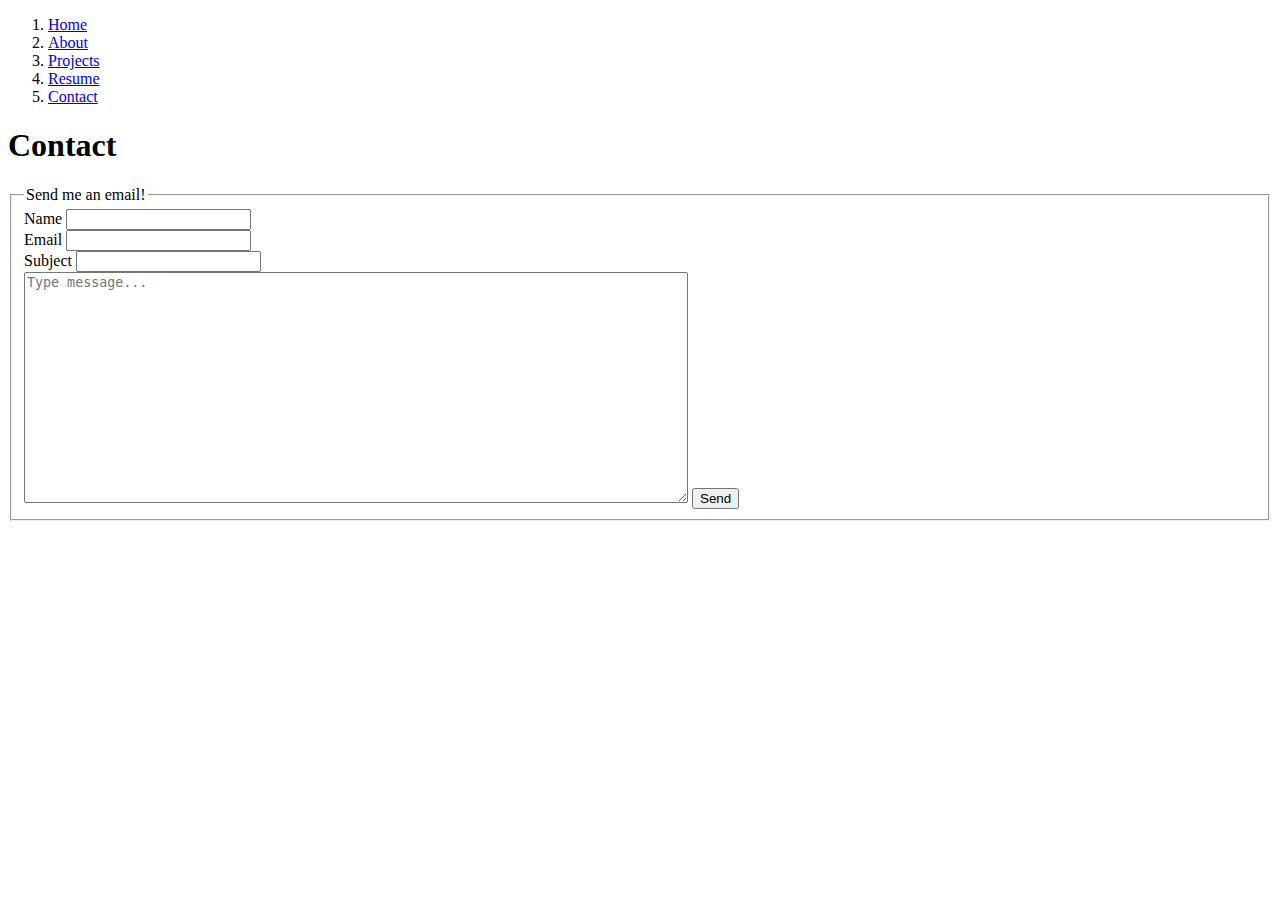
<file: contact.html>
<!DOCTYPE html>
<html lang="en">
    <head>
        <meta charset="utf-8">
        <meta name="author" content="Sydney Zhang">
        <title>Personal Portfolio contact page</title>
    </head>
    <body>
        <header>
            <nav>
                <ol>
                    <li><a href="index.html">Home</a></li>
                    <li><a href="about.html">About</a></li>
                    <li><a href="projects.html">Projects</a></li>
                    <li><a href="resume.html">Resume</a></li>
                    <li><a href="contact.html">Contact</a></li>
                </ol>
            </nav>
        </header>
        <main>
            <h1>Contact</h1>
            <form action="" method="GET">
                <fieldset>
                    <legend>Send me an email!</legend>
                    <label for="name">Name</label>
                    <input type="text" id="name" name="name">
                    <br>
                    <label for="email">Email</label>
                    <input type="email" id="email" name="email">
                    <br>
                    <label for="subject">Subject</label>
                    <input type="text" id="suject" name="subject">
                    <br>
                    <textarea id="message" name="message" placeholder="Type message..." rows="15" cols="80"></textarea>
                    <input type="submit" value="Send" />

                </fieldset>                
            </form>
        </main>
    </body>
</html>
</file>
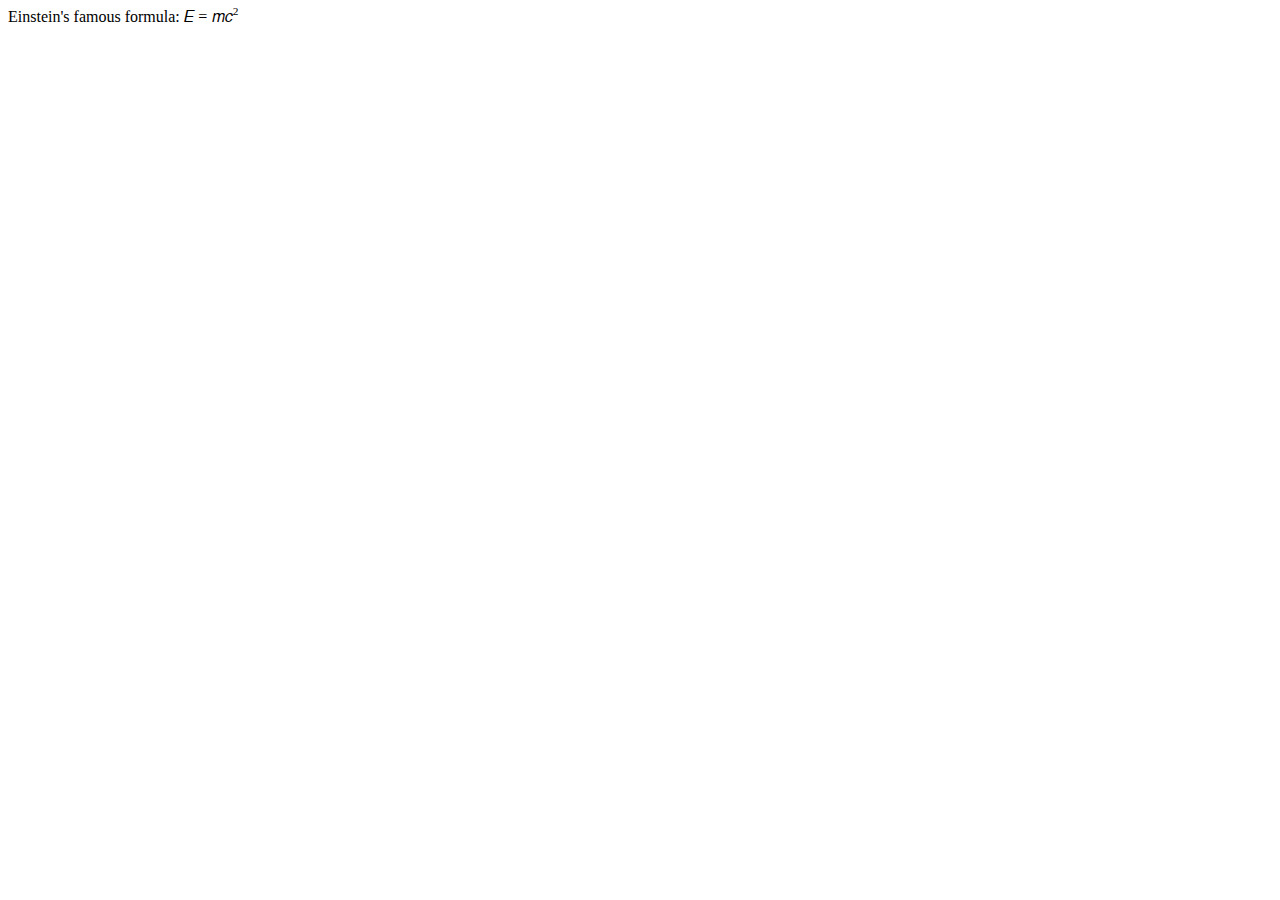
<file: math.html>
<!DOCTYPE html>
<html lang="en">
    <head>
        <meta charset="utf-8">
        <meta name="author" content="Sydney Zhang">
        <title>CSE 134 HW2 Extra credit</title>
    </head>

    <body>
        <label>Einstein's famous formula: </label>
        <math id="einstein">
            <mi>E</mi>
            <mo>=</mo>
            <mi>m</mi>
            <msup>
                <mi>c</mi>
                <mn>2</mn>
            </msup>
        </math>
    </body>
</html>
</file>
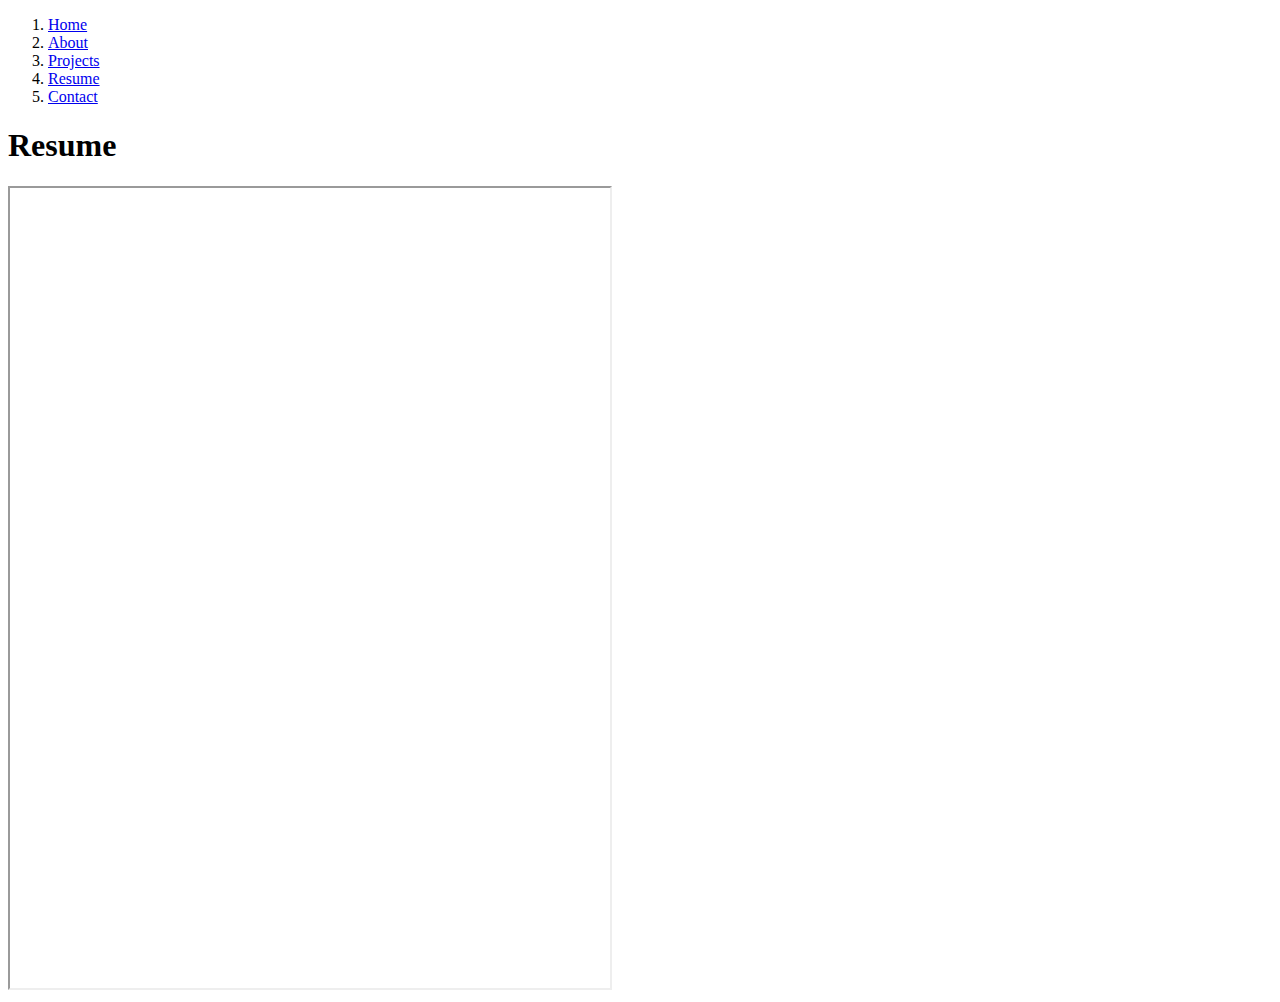
<file: resume.html>
<!DOCTYPE html>
<html lang="en">
     <head>
        <meta charset="utf-8">
        <meta name="author" content="Sydney Zhang">
        <title>Personal Portfolio Resume page</title>
    </head>

    <body>
        <header>
            <nav>
                <ol>
                    <li><a href="home.html">Home</a></li>
                    <li><a href="about.html">About</a></li>
                    <li><a href="projects.html">Projects</a></li>
                    <li><a href="resume.html">Resume</a></li>
                    <li><a href="contact.html">Contact</a></li>
                </ol>
            </nav>
        </header>
        <main>
            <h1>Resume</h1>
            <iframe src="https://drive.google.com/file/d/1C1TM6DVclIP2UM-hAWAbmb0f2KgxCyM0/view?usp=sharing" height="800" width="600"></iframe>
        </main>
    </body>
    

</html>
</file>
